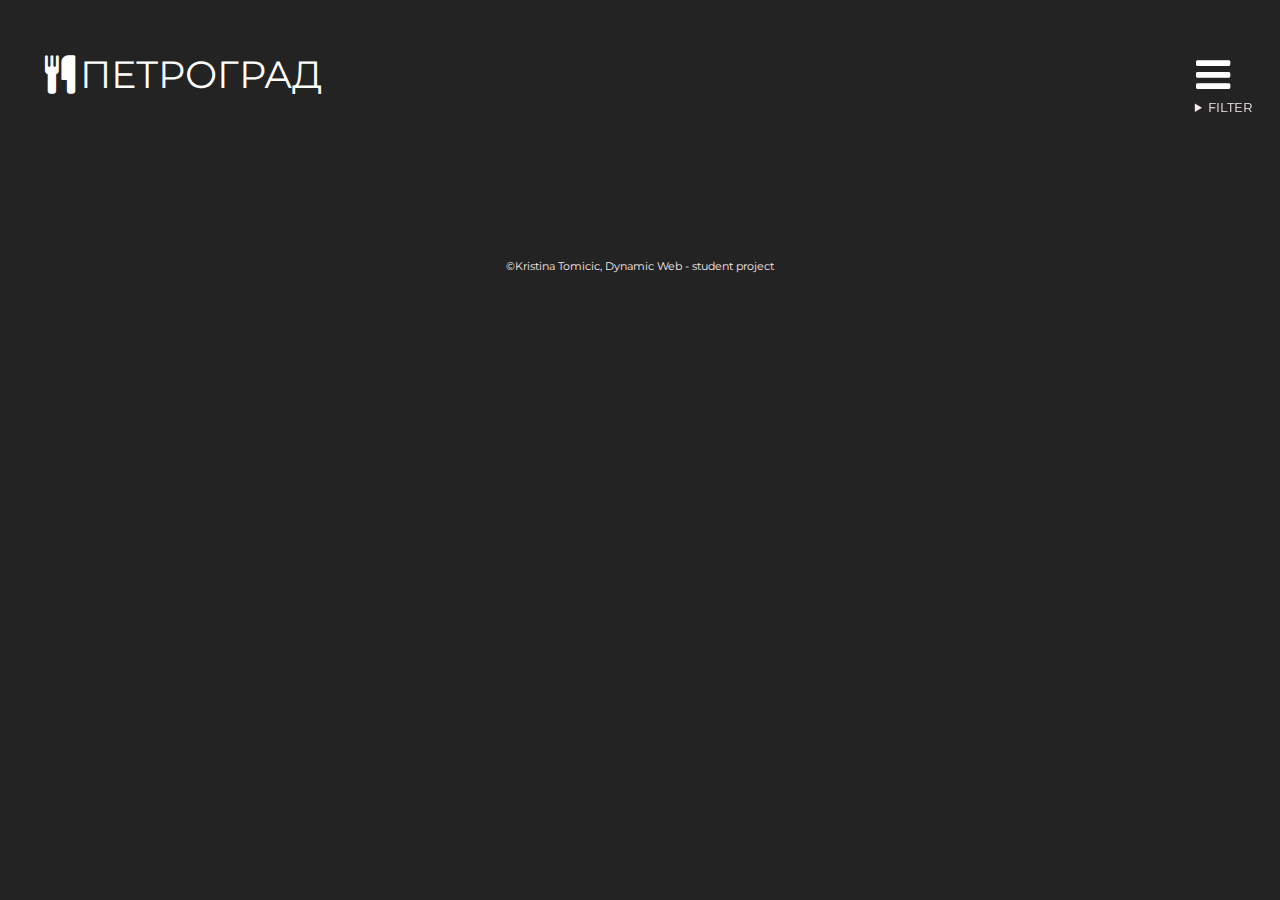
<file: restaurant-petrograd/index.html>
<!DOCTYPE html>
<html lang="en">

<head>
  <meta charset="UTF-8">
  <link rel="icon" href="data:;base64,=">
  <link rel="stylesheet" href="https://cdnjs.cloudflare.com/ajax/libs/font-awesome/4.7.0/css/font-awesome.min.css">
  <link rel="stylesheet" href="style.css">
  <title>Dynamic Website, Petrograd</title>
</head>

<body>
  <header>
    <p id="logo">
      <i class="fa fa-cutlery" aria-hidden="true"></i>Петроград
    </p>


    <ul id="nav">
      <li class="navlink"><a href="#"></a></li>
      <li class="navlink"><a href="#"></a></li>
      <li class="navlink"><a href="#"></a></li>
    </ul>
    <div id="burger">
      <i class="fa fa-bars" aria-hidden="true"></i>
    </div>
  </header>
  <details>
    <summary>FILTER</summary>
    <button id="veg-filter">vegetarian</button>
    <button id="non-alc-filter">no alcohol</button>
  </details>

  <main>
  </main>

  <template id="products-template">
    <section>
      <article class="product">


        <h3></h3>
        <p class="soldout"> </p>
        <img class="product-img" src="https://kea-alt-del.dk/t5/site/imgs/medium/ringbroed-druer-md.jpg"
          alt="some-russian-dish">


        <p class="about"> </p>
        <ul class="list">
          <li class="price"></li>
          <li class="discount"></li>
          <li class="sale"></li>
        </ul>

        <div class="icons">
          <i class="allergen">A</i>
          <i class="vegetarian fa fa-leaf" aria-hidden="true"></i>
          <i class="glass fa fa-glass" aria-hidden="true"></i> </div>

        <button class="expand"><i class="fa fa-caret-down" aria-hidden="true"> see more</i></button>


        <div class="description">
          <p></p>
        </div>
      </article>


    </section>
  </template>
  <footer>&copy;Kristina Tomicic, Dynamic Web - student project</footer>
  <script src="script.js"></script>
</body>

</html>
</file>
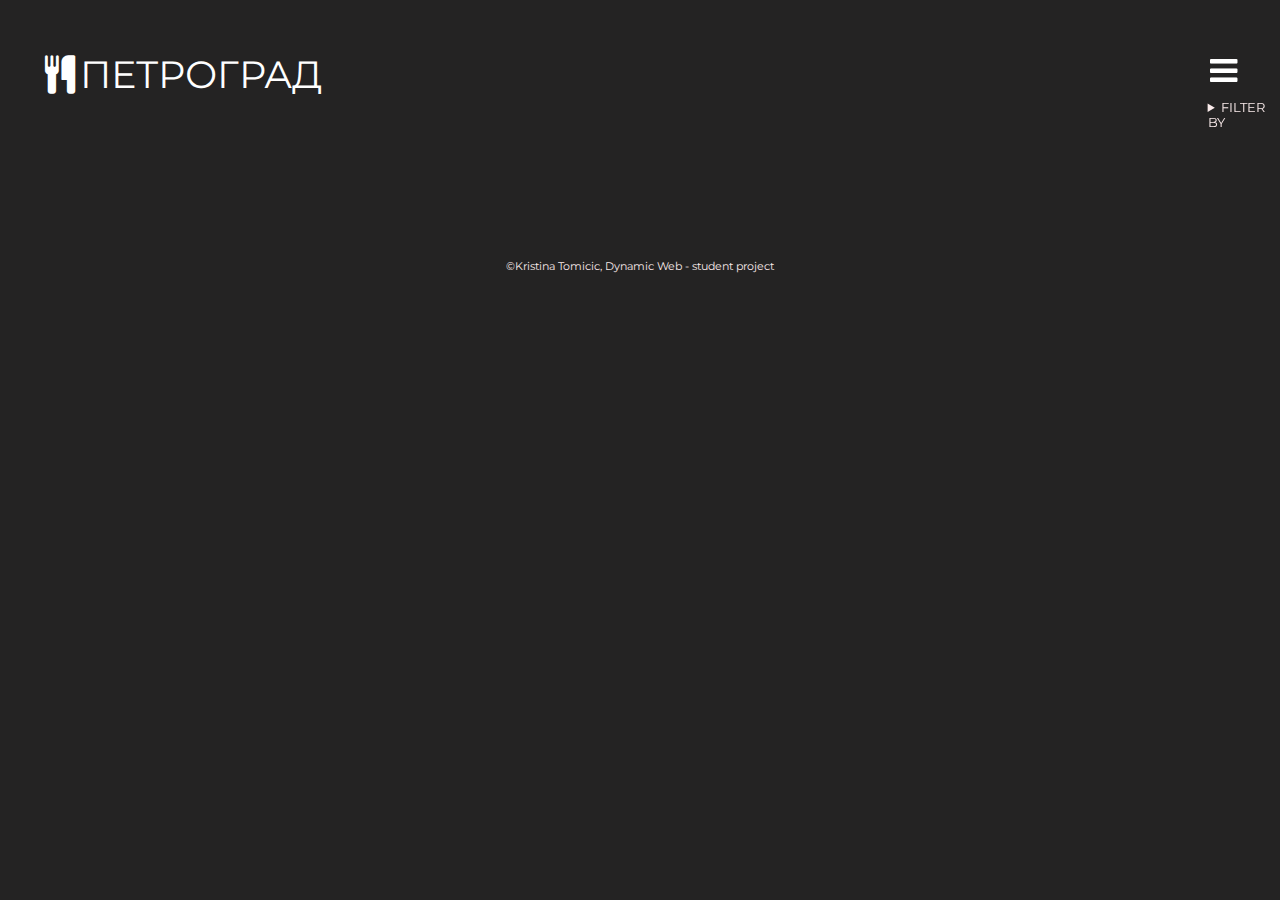
<file: restaurant-site-dynamic/index.html>
<!DOCTYPE html>
<html lang="en">

<head>
  <meta charset="UTF-8">
  <link rel="icon" href="data:;base64,=">
  <link rel="stylesheet" href="https://cdnjs.cloudflare.com/ajax/libs/font-awesome/4.7.0/css/font-awesome.min.css">
  <link rel="stylesheet" href="style.css">
  <title>Dynamic Website, Petrograd</title>
</head>

<body>
  <header>
    <p id="logo">
      <i class="fa fa-cutlery" aria-hidden="true"></i>Петроград
    </p>


    <ul id="nav">
      <li class="navlink"><a href="#"></a></li>
      <li class="navlink"><a href="#"></a></li>
      <li class="navlink"><a href="#"></a></li>
    </ul>
    <div id="burger">
      <i class="fa fa-bars" aria-hidden="true"></i>
    </div>
  </header>
  <details>
    <summary>FILTER BY</summary>
    <button id="veg-filter">vegetarian</button>
    <button id="non-alc-filter">no alcohol</button>
  </details>

  <main>
  </main>

  <template id="products-template">
    <section>
      <article class="product">


        <h3></h3>
        <p class="soldout"> </p>
        <img class="product-img" src="https://kea-alt-del.dk/t5/site/imgs/medium/ringbroed-druer-md.jpg"
          alt="some-russian-dish">


        <p class="about"> </p>
        <ul class="list">
          <li class="price"></li>
          <li class="discount"></li>
          <li class="sale"></li>
        </ul>

        <div class="icons">
          <i class="allergen">A</i>
          <i class="vegetarian fa fa-leaf" aria-hidden="true"></i>
          <i class="glass fa fa-glass" aria-hidden="true"></i> </div>

        <button class="expand"><i class="fa fa-caret-down" aria-hidden="true"> see more</i></button>


        <div class="description">
          <p></p>
        </div>
      </article>


    </section>
  </template>
  <footer>&copy;Kristina Tomicic, Dynamic Web - student project</footer>
  <script src="script.js"></script>
</body>

</html>
</file>
<file: restaurant-petrograd/style.css>
@import url('https://fonts.googleapis.com/css2?family=Montserrat&display=swap');

:root {
  --font-body: 'Montserrat', sans-serif;
}

 * {
  box-sizing: border-box;
} 


body {
  margin: 0;
  padding: 30px;
  background-color: rgb(36, 35, 35);
  font-family: var(--font-body);
  color: rgb(250, 235, 235);


}

/**NAVIGATION FLEX-BOX**/

#nav {
  display: flex;
  margin: 0;
  background: rgb(36, 35, 35);
  position: absolute;
  right: 0%;
  display: none;
  top: 0;
  width: 100%;
  height: 100%;

}

#nav a {
  display: flex;
  flex-direction: column;
  justify-content: space-between;
  list-style: none;
  text-align: center;
  text-decoration: none;
  text-transform: uppercase;
  font-family: var(--font-body);
  font-size: 2.2rem;
  color: rgb(250, 235, 235);
  margin: 55px;

}



#nav a:visited {
  color: rgb(250, 235, 235);
}


#logo {
  font-size: 2.4rem;
  text-transform: uppercase;
  margin-left: 10px;
  margin-top: 20px;
  color: #ffffff;
}


#burger {
  position: fixed;
  z-index: 2;
  right: 3.5%;
  top: 50px;
  font-size: 2.5rem;
  color: #ffffff;
}


/**RESPONSIVE LAYOUT**/

main>section {
  display: grid;
  max-width: 90%;
  grid-template-columns: repeat(auto-fit, minmax(300px, 1fr));
  grid-gap: 80px;
  margin: 5% auto;

}

main>section>h1 {
  grid-column: 1/-1;

}


article {
  display: flex;
  flex-direction: column;
}

img {
  max-width: 100%;
  margin-top: 4%;
  max-height: 250px;

}

/**STYLE**/
summary,
#veg-filter,
#non-alc-filter {
  position: fixed;
  margin-left: 91%;
  font-size: .8rem;

}

/*mobile*/
@media only screen and (min-width: 320px) and (max-width: 767px) {

  #burger {
   
    right: 3%;
    font-size: 2.8rem;
    
  }

  summary,
  #veg-filter,
  #non-alc-filter {

    margin-left: 78%;
    font-size: 1rem;


  }

}

summary {
  top: 100px;

}

#veg-filter {
  top: 130px;

}

#non-alc-filter {
  top: 148px;

}


h1 {
  text-align: center;
  text-transform: uppercase;
  font-size: 2rem;
  margin: 10% 35% 0 35%;
  border-bottom: 1px solid white;
}


h3 {
  text-align: center;
  text-transform: uppercase;
  margin-top: 25%;
  max-height: 5px;

}

.about {
  text-align: center;
  max-height: 20px;

}



.soldout {
  text-align: center;
  font-size: 1.4rem;
  font-weight: bolder;
  background-color: rgb(202, 182, 68);
  color: rgb(26, 4, 4);
  margin: 1%;
}

ul {
  display: flex;
  justify-items: start;
}

li {
  list-style-type: none;
  top: 0;


}

#icons {
  display: flex;
  justify-content: space-around;


}


.allergen,
.fa-leaf,
.glass {
  font-size: 1.1rem;
  visibility: hidden;
}

.allergen,
.a {
  color: red;
  font-style: normal;
  font-size: 1rem;
}

.fa-leaf {
  color: green;
}

.fa-glass {
  color: rgb(165, 6, 165);
}

i {

  padding: 5px;

}

.expand {
  font-size: 1.2rem;
  background-color: rgb(202, 202, 202);
  border: none;
  border-radius: 5%;
  width: 100%;
  max-height: 30px;
  top: auto;

}

.expand:hover {
  background-color: rgb(136, 134, 134);
}


.description {
  display: none;
  margin: 5%;
  text-align: justify;
}

footer {
  font-size: .7em;
  text-align: center;
  margin-top: 10%;
  bottom: 0;
  width: 100%;
  max-height: 50px;
}

/**HIDE ELEMENTS**/

.hide,
.hide2 {
  display: none;
}


.active {
  background-color: rgb(136, 134, 134);
}
</file>
<file: restaurant-site-dynamic/style.css>
@import url('https://fonts.googleapis.com/css2?family=Montserrat&display=swap');

:root {
  --font-body: 'Montserrat', sans-serif;
}

/* * {
  box-sizing: border-box;
} */


body {
  margin: 0;
  padding: 30px;
  background-color: rgb(36, 35, 35);
  font-family: var(--font-body);
  color: rgb(250, 235, 235);


}

/**NAVIGATION FLEX-BOX**/

#nav {
  display: flex;
  margin: 0;
  background: rgb(36, 35, 35);
  position: absolute;
  right: 0%;
  display: none;
  top: 0;
  width: 100%;
  height: 100%;

}

#nav a {
  display: flex;
  flex-direction: column;
  justify-content: space-between;
  list-style: none;
  text-align: center;
  text-decoration: none;
  text-transform: uppercase;
  font-size: 2.2rem;
  color: rgb(250, 235, 235);
  margin: 55px;

}



#nav a:visited {
  color: rgb(250, 235, 235);
}


#logo {
  font-size: 2.4rem;
  text-transform: uppercase;
  margin-left: 10px;
  margin-top: 20px;
  color: #ffffff;
}


#burger {
  position: fixed;
  z-index: 2;
  right: 3%;
  top: 50px;
  font-size: 2rem;
  color: #ffffff;
}


/**RESPONSIVE LAYOUT**/

main>section {
  display: grid;
  max-width: 90%;
  grid-template-columns: repeat(auto-fit, minmax(300px, 1fr));
  grid-gap: 80px;
  margin: 5% auto;

}

main>section>h1 {
  grid-column: 1/-1;

}


article {
  display: flex;
  flex-direction: column;
  /* border: .5px solid whitesmoke; */
}

img {
  max-width: 100%;
  margin-top: 3%;
  max-height: 250px;

}

/**STYLE**/
summary,
#veg-filter,
#non-alc-filter {
  position: fixed;
  margin-left: 92%;
  font-size: .8rem;

}

/*mobile*/
@media only screen and (min-width: 320px) and (max-width: 767px) {

  summary,
  #veg-filter,
  #non-alc-filter {

    margin-left: 80%;

  }

}

summary {
  top: 100px;

}

#veg-filter {
  top: 130px;

}

#non-alc-filter {
  top: 148px;

}


h1 {
  text-align: center;
  text-transform: uppercase;
  font-size: 2rem;
  margin: 10% 35% 0 35%;
  border-bottom: 1px solid white;
}


h3 {
  text-align: center;
  text-transform: uppercase;
  margin-top: 25%;
  max-height: 5px;

}

.about {
  text-align: center;
  max-height: 20px;

}



.soldout {
  text-align: center;
  font-size: 1.4rem;
  font-weight: bolder;
  background-color: rgb(202, 182, 68);
  color: rgb(26, 4, 4);
  margin: 1%;
}

ul {
  display: flex;
  justify-items: start;
}

li {
  list-style-type: none;
  top: 0;


}

#icons {
  display: flex;
  justify-content: space-around;


}


.allergen,
.fa-leaf,
.glass {
  font-size: 1.1rem;
  visibility: hidden;
}

.allergen,
.a {
  color: red;
  font-style: normal;
  font-size: 1rem;
}

.fa-leaf {
  color: green;
}

.fa-glass {
  color: rgb(165, 6, 165);
}

i {

  padding: 5px;

}

.expand {
  font-size: 1.2rem;
  background-color: rgb(202, 202, 202);
  border: none;
  border-radius: 5%;
  width: 100%;
  max-height: 30px;
  top: auto;

}

.expand:hover {
  background-color: rgb(136, 134, 134);
}


.description {
  display: none;
  margin: 5%;
  text-align: justify;
}

footer {
  font-size: .7em;
  text-align: center;
  margin-top: 10%;
  bottom: 0;
  width: 100%;
  max-height: 50px;
}

/**HIDE ELEMENTS**/

.hide,
.hide2 {
  display: none;
}


.active {
  background-color: rgb(136, 134, 134);
}
</file>
